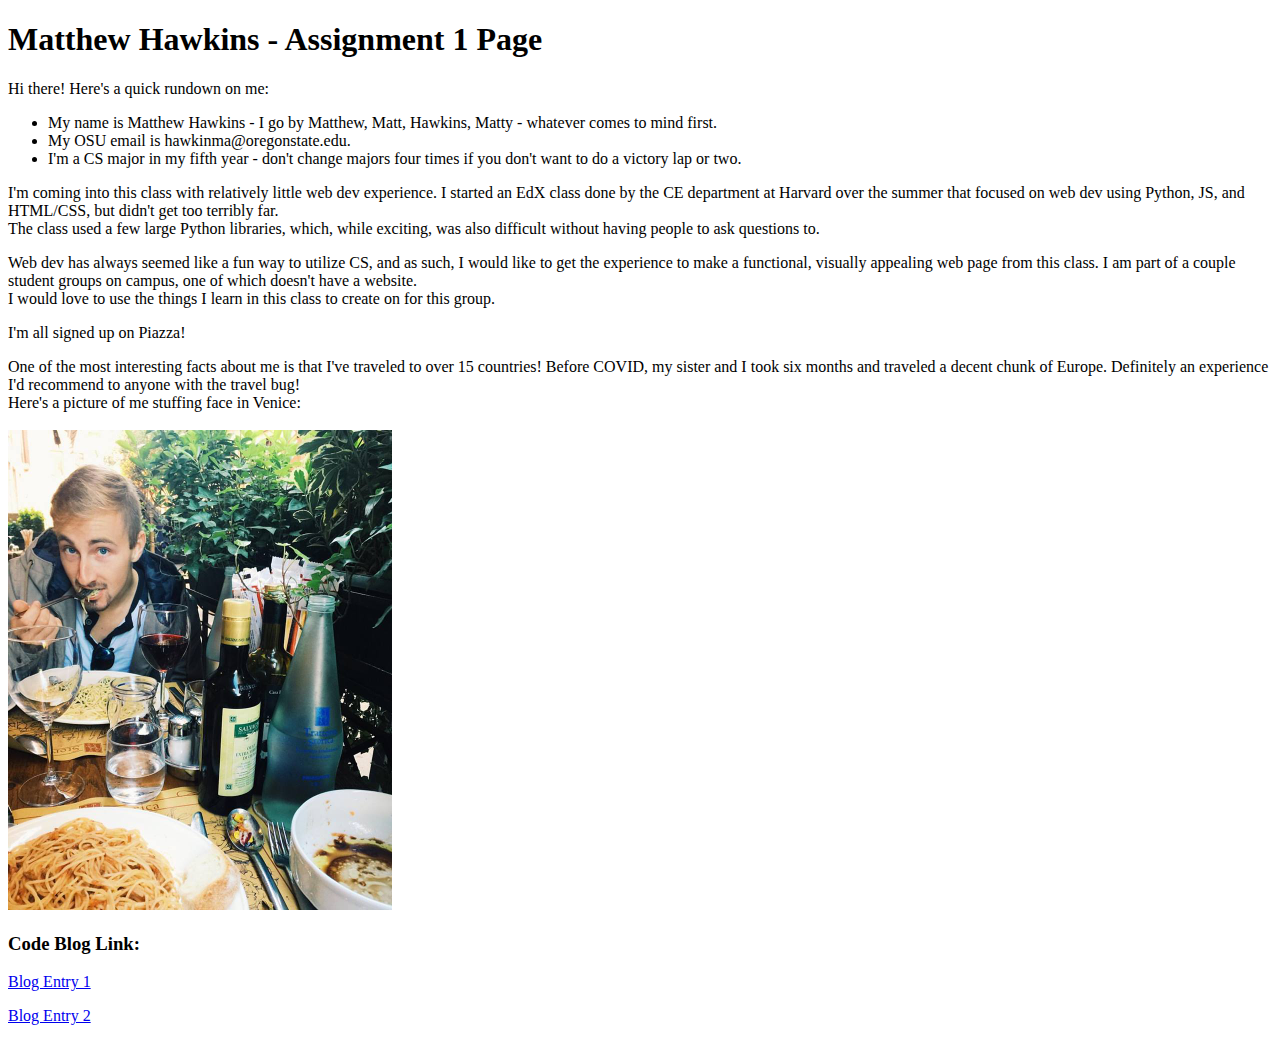
<file: index.html>
<!DOCTYPE html>
<html lang = "en" dir = "ltr"></html>
<head>
    <meta charset="utf-8">
    <title>Assignment 1</title>
</head>
<body>
    <h1>Matthew Hawkins - Assignment 1 Page</h1> <!-- Probably should change this -->
    <p>Hi there! Here's a quick rundown on me: </p>
    <ul>
        <li>My name is Matthew Hawkins - I go by Matthew, Matt, Hawkins, Matty - whatever comes to mind first.</li>
        <li>My OSU email is hawkinma@oregonstate.edu.</li>
        <li>I'm a CS major in my fifth year - don't change majors four times if you don't want to do a victory lap or two.</li>
    </ul>
    <p>I'm coming into this class with relatively little web dev experience. I started an EdX class done by the CE department at Harvard over the summer that focused on web dev using Python, JS, and HTML/CSS, but didn't get too terribly far.<br> The class used a few large Python libraries, which, while exciting, was also difficult without having people to ask questions to.</p>
    <p>Web dev has always seemed like a fun way to utilize CS, and as such, I would like to get the experience to make a functional, visually appealing web page from this class. I am part of a couple student groups on campus, one of which doesn't have a website. <br> I would love to use the things I learn in this class to create on for this group.</p>
    <p>I'm all signed up on Piazza!</p>
    <p>One of the most interesting facts about me is that I've traveled to over 15 countries! Before COVID, my sister and I took six months and traveled a decent chunk of Europe. Definitely an experience I'd recommend to anyone with the travel bug!<br> Here's a picture of me stuffing face in Venice: <br><br><img src = "02.jpg" alt = "Matthew stuffing face with pasta" width = "384" hright = "480"></p>
    <h3>Code Blog Link:</h3>
    <p><a href = "blog.html">Blog Entry 1</a></p>
    <p><a href = "blog2.html">Blog Entry 2</a></p>
</body>
</file>
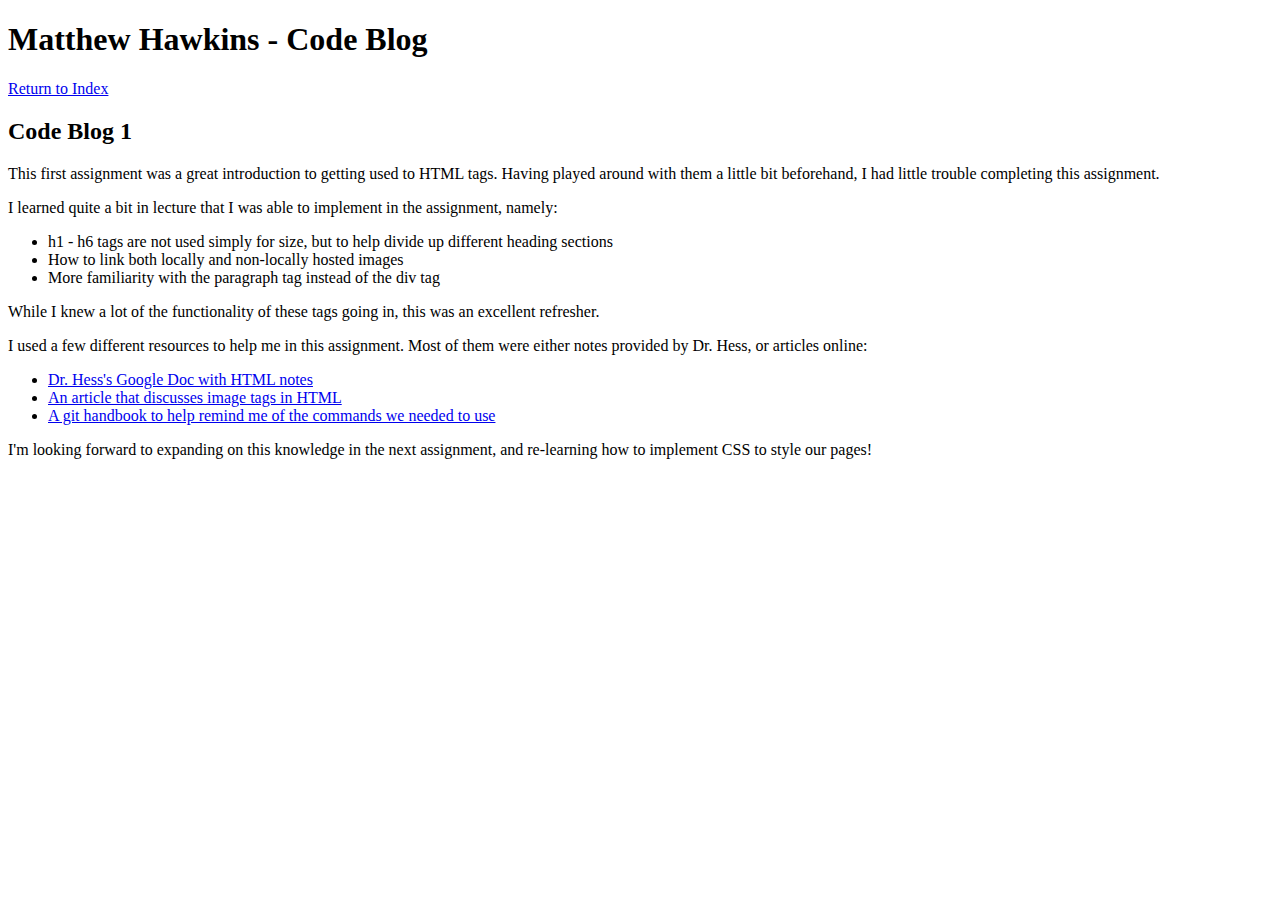
<file: blog.html>
<!DOCTYPE html>
<html lang = "en" dir = "ltr"></html>
<head>
    <meta charset="utf-8">
    <title>Code Blog</title>
</head>
<body>
    <h1>Matthew Hawkins - Code Blog</h1>
    <p><a href = "\\stak.engr.oregonstate.edu\Users\hawkinma\fall_2020\web_dev\assignment-1-MatthewHawkins\index.html">Return to Index</a></p>
    <h2>Code Blog 1</h2>
    <p>This first assignment was a great introduction to getting used to HTML tags. Having played around with them a little bit beforehand, I had little trouble completing this assignment.</p>
    <p>I learned quite a bit in lecture that I was able to implement in the assignment, namely:
        <ul>
            <li>h1 - h6 tags are not used simply for size, but to help divide up different heading sections</li>
            <li>How to link both locally and non-locally hosted images</li>
            <li>More familiarity with the paragraph tag instead of the div tag</li>
        </ul>
        While I knew a lot of the functionality of these tags going in, this was an excellent refresher.
    </p>
    <p>I used a few different resources to help me in this assignment. Most of them were either notes provided by Dr. Hess, or articles online: 
        <ul>
            <li><a href = "https://docs.google.com/document/d/1RB_zhgQNrXyWiLBS7YQHMM3pTckI0lssYjkq2D5Sag8/edit">Dr. Hess's Google Doc with HTML notes</a></li>
            <li><a href = "https://www.w3schools.com/tags/tag_img.asp">An article that discusses image tags in HTML</a></li>
            <li><a href = "https://guides.github.com/introduction/git-handbook/">A git handbook to help remind me of the commands we needed to use</a></li>
        </ul>
    </p> 
    <p>I'm looking forward to expanding on this knowledge in the next assignment, and re-learning how to implement CSS to style our pages!</p>
</body>
</file>
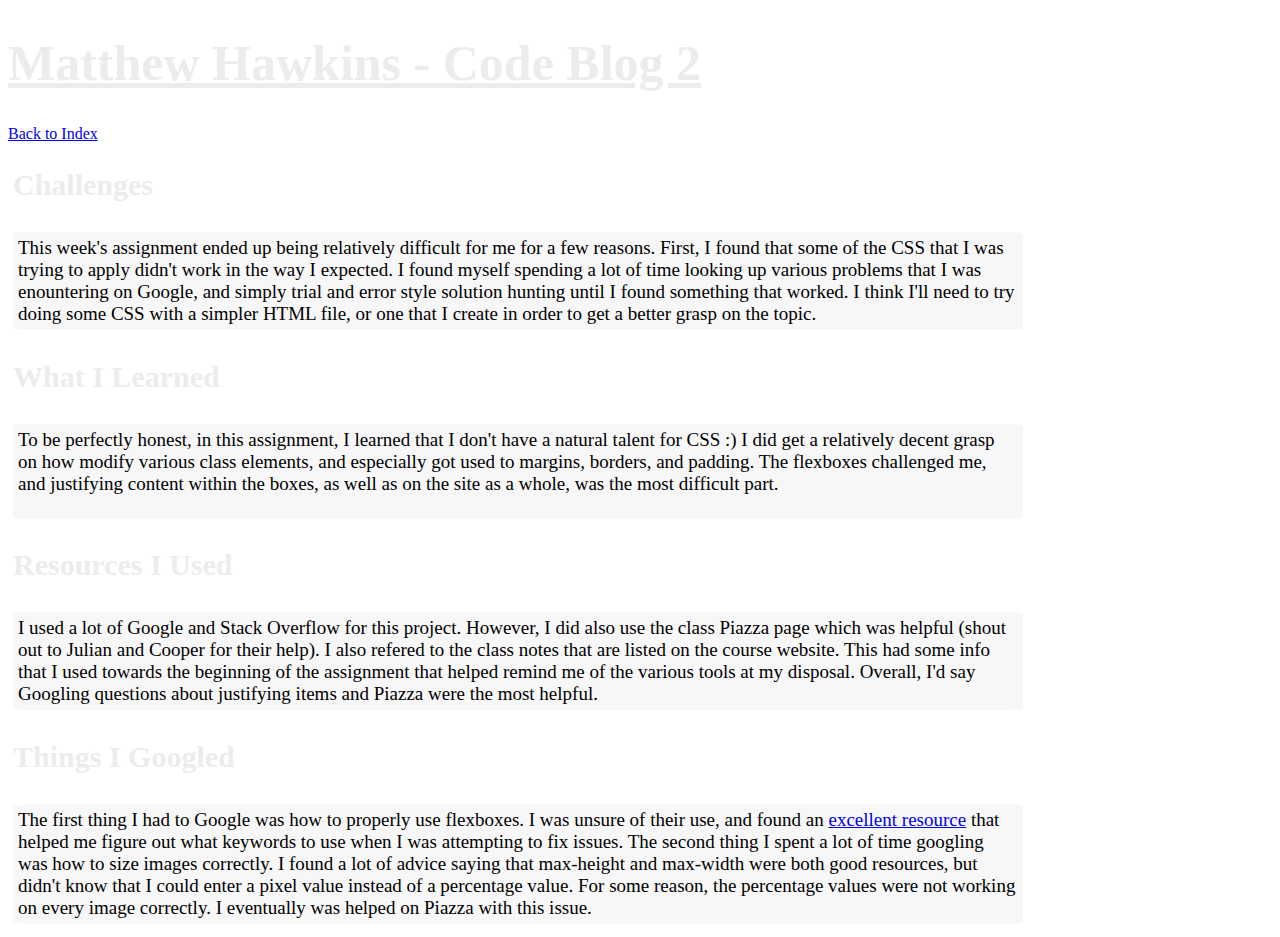
<file: blog2.html>
<!DOCTYPE html>
<html lang = "en" dir = "ltr"></html>
<head>
    <meta charset="utf-8">
    <title>Code Blog</title>
    <link href="https://fonts.googleapis.com/css2?family=Lato&display=swap" rel="stylesheet">
    <link rel="stylesheet" href="style.css">
</head>
<body>
    <h1>Matthew Hawkins - Code Blog 2</h1>
    <a href = index.html> Back to Index </a>
    <div class = "heading"><h2>Challenges</h2></div>
    <div class = "entry">This week's assignment ended up being relatively difficult for me for a few reasons. First, I found that some of the CSS that I was
        trying to apply didn't work in the way I expected. I found myself spending a lot of time looking up various problems that I was enountering
        on Google, and simply trial and error style solution hunting until I found something that worked. I think I'll need to try doing some CSS with
        a simpler HTML file, or one that I create in order to get a better grasp on the topic.
    </div>
    <div class = "heading"><h2>What I Learned</h2></div>
    <div class = "entry">To be perfectly honest, in this assignment, I learned that I don't have a natural talent for CSS :) I did get a relatively decent grasp on how
        modify various class elements, and especially got used to margins, borders, and padding. The flexboxes challenged me, and justifying content within the
        boxes, as well as on the site as a whole, was the most difficult part.</p></div>
    <div class = "heading"><h2>Resources I Used</h2></div>
    <div class = "entry">I used a lot of Google and Stack Overflow for this project. However, I did also use the class Piazza page which was helpful (shout out to
        Julian and Cooper for their help). I also refered to the class notes that are listed on the course website. This had some info that I used towards the beginning
        of the assignment that helped remind me of the various tools at my disposal. Overall, I'd say Googling questions about justifying items and Piazza were the most helpful.
    </div>
    <div class = "heading"><h2>Things I Googled</h2></div>
    <div class = "entry">The first thing I had to Google was how to properly use flexboxes. I was unsure of their use, and found an <a href = https://css-tricks.com/snippets/css/a-guide-to-flexbox> excellent resource</a>
        that helped me figure out what keywords to use when I was attempting to fix issues. The second thing I spent a lot of time googling was how to size images correctly. I found a lot of advice saying
        that max-height and max-width were both good resources, but didn't know that I could enter a pixel value instead of a percentage value. For some reason, the percentage values were not working on every image
        correctly. I eventually was helped on Piazza with this issue.
    </div>

</body>
</file>
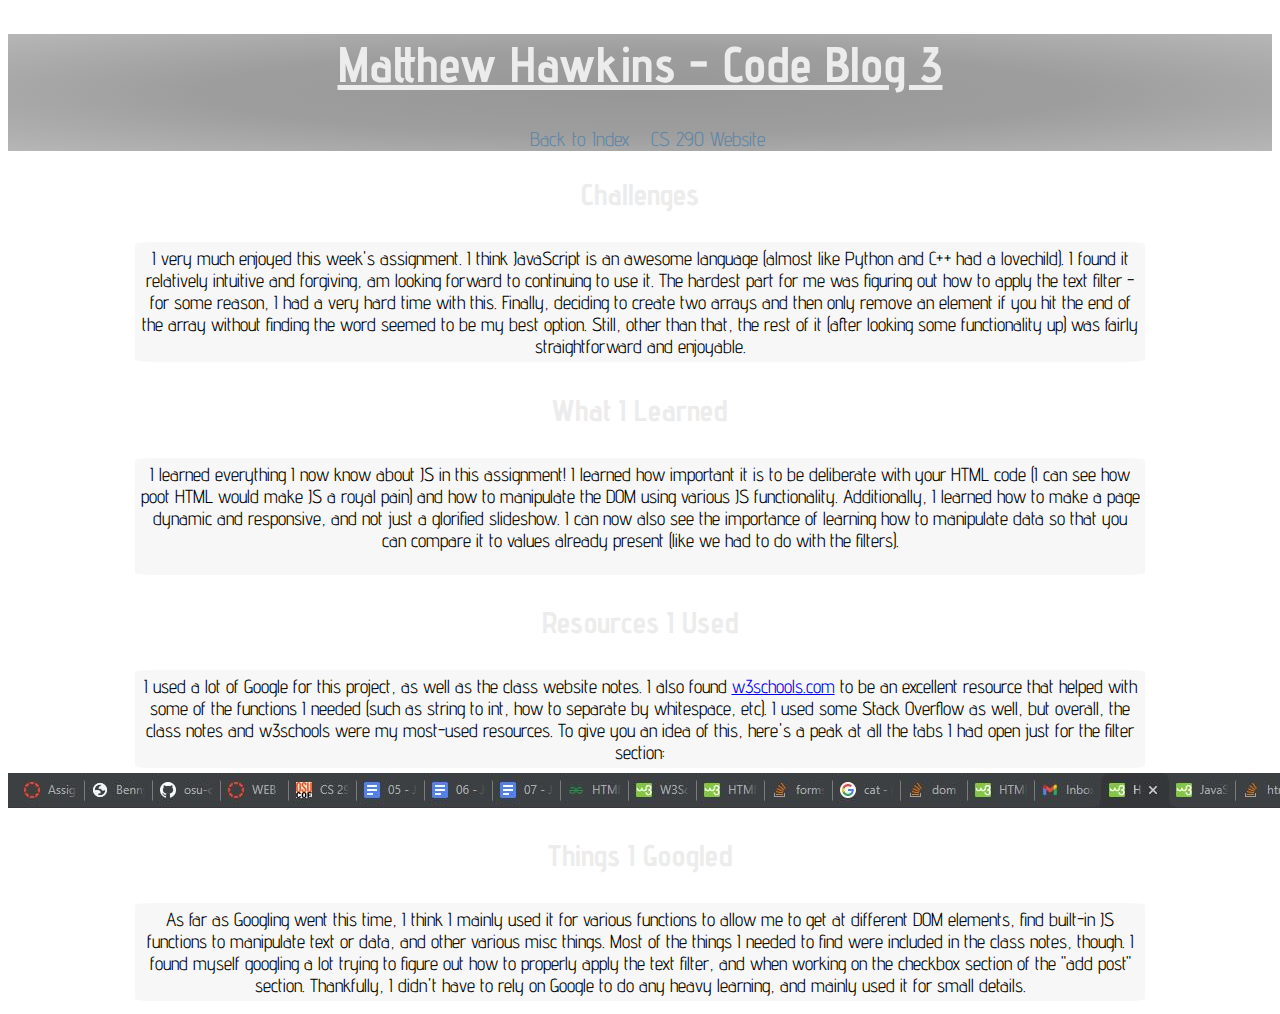
<file: blog3.html>
<!DOCTYPE html>
<html lang = "en" dir = "ltr"></html>
<head>
    <meta charset="utf-8">
    <title>Code Blog</title>
    <link href='https://fonts.googleapis.com/css?family=Advent Pro' rel='stylesheet'>
    <link rel="stylesheet" href="style.css">
</head>
<body>
    <div class = "menu_bar">
    <h1>Matthew Hawkins - Code Blog 3</h1>
    <a href = index.html> Back to Index </a>
    <a href = http://web.engr.oregonstate.edu/~hessro/teaching/cs290-f20>CS 290 Website</a> 
    </div>
    <div class = blog_post>
    <div class = "heading"><h2>Challenges</h2></div>
    <div class = "entry">I very much enjoyed this week's assignment. I think JavaScript is an awesome language (almost like Python and C++ had a lovechild). I found it relatively intuitive and forgiving,
        am looking forward to continuing to use it. The hardest part for me was figuring out how to apply the text filter - for some reason, I had a very hard time with this. Finally, deciding to create two
        arrays and then only remove an element if you hit the end of the array without finding the word seemed to be my best option. Still, other than that, the rest of it (after looking some functionality up)
        was fairly straightforward and enjoyable.
    </div>
    <div class = "heading"><h2>What I Learned</h2></div>
    <div class = "entry">I learned everything I now know about JS in this assignment! I learned how important it is to be deliberate with your HTML code (I can see how poot HTML would make JS a royal pain)
        and how to manipulate the DOM using various JS functionality. Additionally, I learned how to make a page dynamic and responsive, and not just a glorified slideshow. I can now also see the importance
        of learning how to manipulate data so that you can compare it to values already present (like we had to do with the filters).
    </p></div>
    <div class = "heading"><h2>Resources I Used</h2></div>
    <div class = "entry">I used a lot of Google for this project, as well as the class website notes. I also found <a href = https://www.w3schools.com> w3schools.com</a> to be an excellent resource that helped
        with some of the functions I needed (such as string to int, how to separate by whitespace, etc). I used some Stack Overflow as well, but overall, the class notes and w3schools were my most-used resources.
        To give you an idea of this, here's a peak at all the tabs I had open just for the filter section: 
    </div>
    <div>        <img src= "tabs.JPG" alt = "Matthew's open tabs"> </div>
    <div class = "heading"><h2>Things I Googled</h2></div>
    <div class = "entry">As far as Googling went this time, I think I mainly used it for various functions to allow me to get at different DOM elements, find built-in JS functions to manipulate text or data,
        and other various misc things. Most of the things I needed to find were included in the class notes, though. I found myself googling a lot trying to figure out how to properly apply the text filter, and
        when working on the checkbox section of the "add post" section. Thankfully, I didn't have to rely on Google to do any heavy learning, and mainly used it for small details.
    </div>
    </div>

</body>
</file>
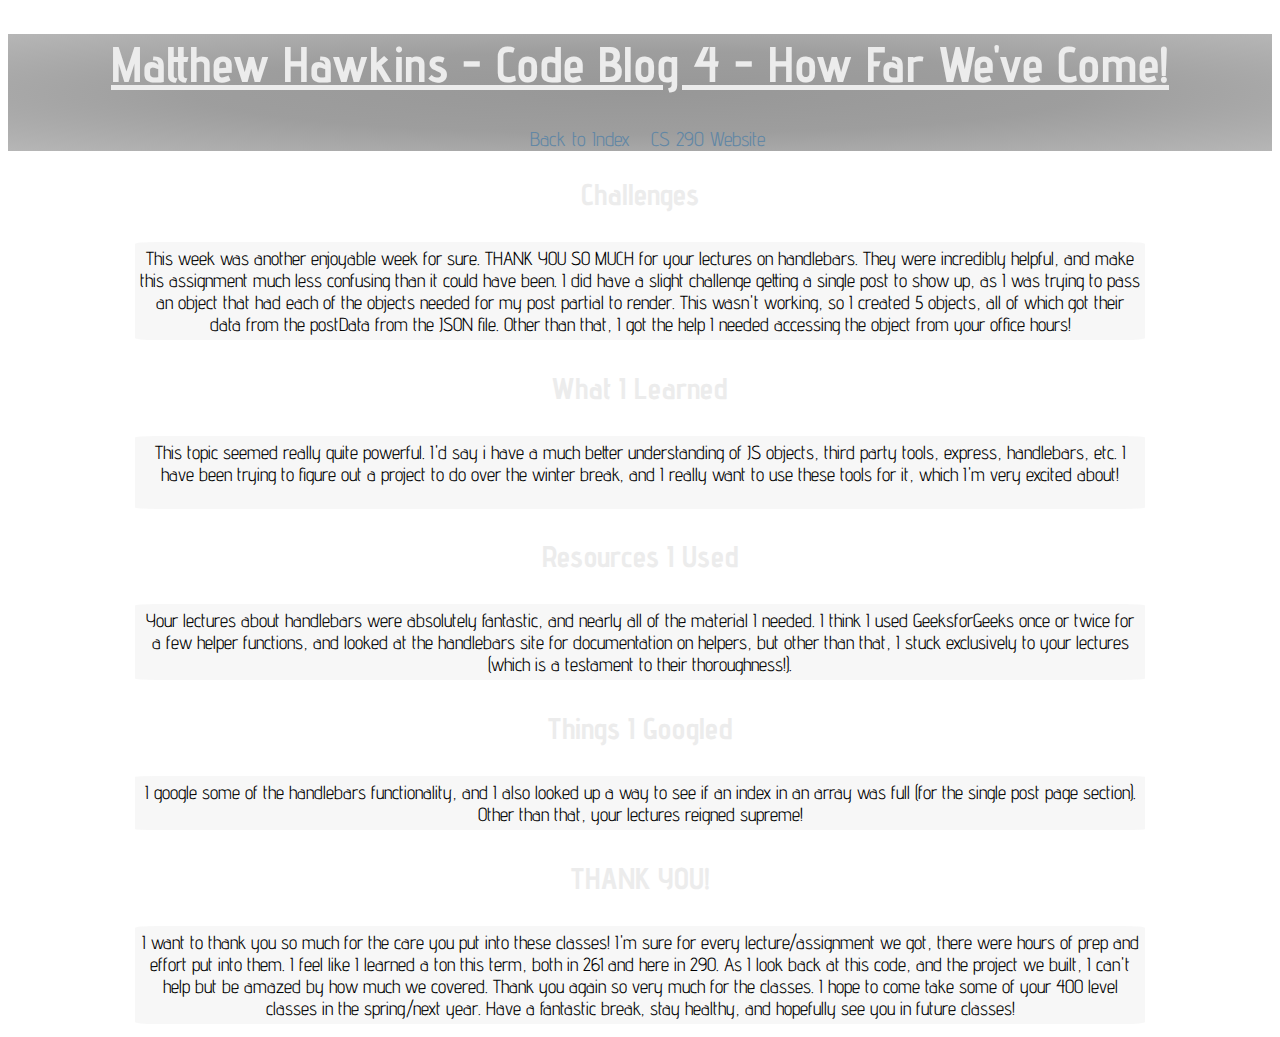
<file: blog4.html>
<!DOCTYPE html>
<html lang = "en" dir = "ltr"></html>
<head>
    <meta charset="utf-8">
    <title>Code Blog</title>
    <link href='https://fonts.googleapis.com/css?family=Advent Pro' rel='stylesheet'>
    <link rel="stylesheet" href="style.css">
</head>
<body>
    <div class = "menu_bar">
    <h1>Matthew Hawkins - Code Blog 4 - How Far We've Come!</h1>
    <a href = index.html> Back to Index </a>
    <a href = http://web.engr.oregonstate.edu/~hessro/teaching/cs290-f20>CS 290 Website</a> 
    </div>
    <div class = blog_post>
    <div class = "heading"><h2>Challenges</h2></div>
    <div class = "entry">This week was another enjoyable week for sure. THANK YOU SO MUCH for your lectures on handlebars. They were incredibly helpful, and make this assignment much less confusing than it could
        have been. I did have a slight challenge getting a single post to show up, as I was trying to pass an object that had each of the objects needed for my post partial to render. This wasn't working, so I
        created 5 objects, all of which got their data from the postData from the JSON file. Other than that, I got the help I needed accessing the object from your office hours!
    </div>
    <div class = "heading"><h2>What I Learned</h2></div>
    <div class = "entry">This topic seemed really quite powerful. I'd say i have a much better understanding of JS objects, third party tools, express, handlebars, etc. I have been trying to figure out a project
        to do over the winter break, and I really want to use these tools for it, which I'm very excited about!
    </p></div>
    <div class = "heading"><h2>Resources I Used</h2></div>
    <div class = "entry">Your lectures about handlebars were absolutely fantastic, and nearly all of the material I needed. I think I used GeeksforGeeks once or twice for a few helper functions, and looked at 
        the handlebars site for documentation on helpers, but other than that, I stuck exclusively to your lectures (which is a testament to their thoroughness!).
    </div>
    <div class = "heading"><h2>Things I Googled</h2></div>
    <div class = "entry">I google some of the handlebars functionality, and I also looked up a way to see if an index in an array was full (for the single post page section). Other than that, your lectures
        reigned supreme!
    </div>
    <div class = "heading"><h2>THANK YOU!</h2></div>
    <div class = "entry">I want to thank you so much for the care you put into these classes! I'm sure for every lecture/assignment we got, there were hours of prep and effort put into them. I feel like
        I learned a ton this term, both in 261 and here in 290. As I look back at this code, and the project we built, I can't help but be amazed by how much we covered. Thank you again so very much for
        the classes. I hope to come take some of your 400 level classes in the spring/next year. Have a fantastic break, stay healthy, and hopefully see you in future classes!
    </div>
    </div>



</body>
</file>
<file: style.css>
body{
    background-image: url(https://cdn.hipwallpaper.com/i/21/80/7kKAgd.jpg);
    font-family: 'Advent Pro';
}

.entry {
    display: inline-block;
    font-size: 19px;   
    width: 1000px;
    background: rgba(233, 233, 233, .35);
    border-radius: 2%;
    padding: 5px;
    margin: 5px;
}

.heading { 
    color: rgb(236, 236, 236);
    font-size: 20px;
    margin: 5px;
}

h1 {
    color: rgb(236, 236, 236);
    font-size: 50px;
    text-decoration: underline;
}

.menu_bar{
    text-align: center;
    background-image: radial-gradient(rgba(48, 48, 48,.5), rgba(61,61,61,.5), rgba(110,110,110,.5));
    /*background: rgba(139, 139, 139, .3);*/
}

.blog_post{
    text-align: center;
    align-items: center;
}

.menu_bar a {
    color: rgb(98, 135, 165);
    font-size: 20px;
    text-decoration: none;
    margin-left: 15px;

}

a:hover{
    font-size: 23px;
    text-decoration: underline;
}
</file>
